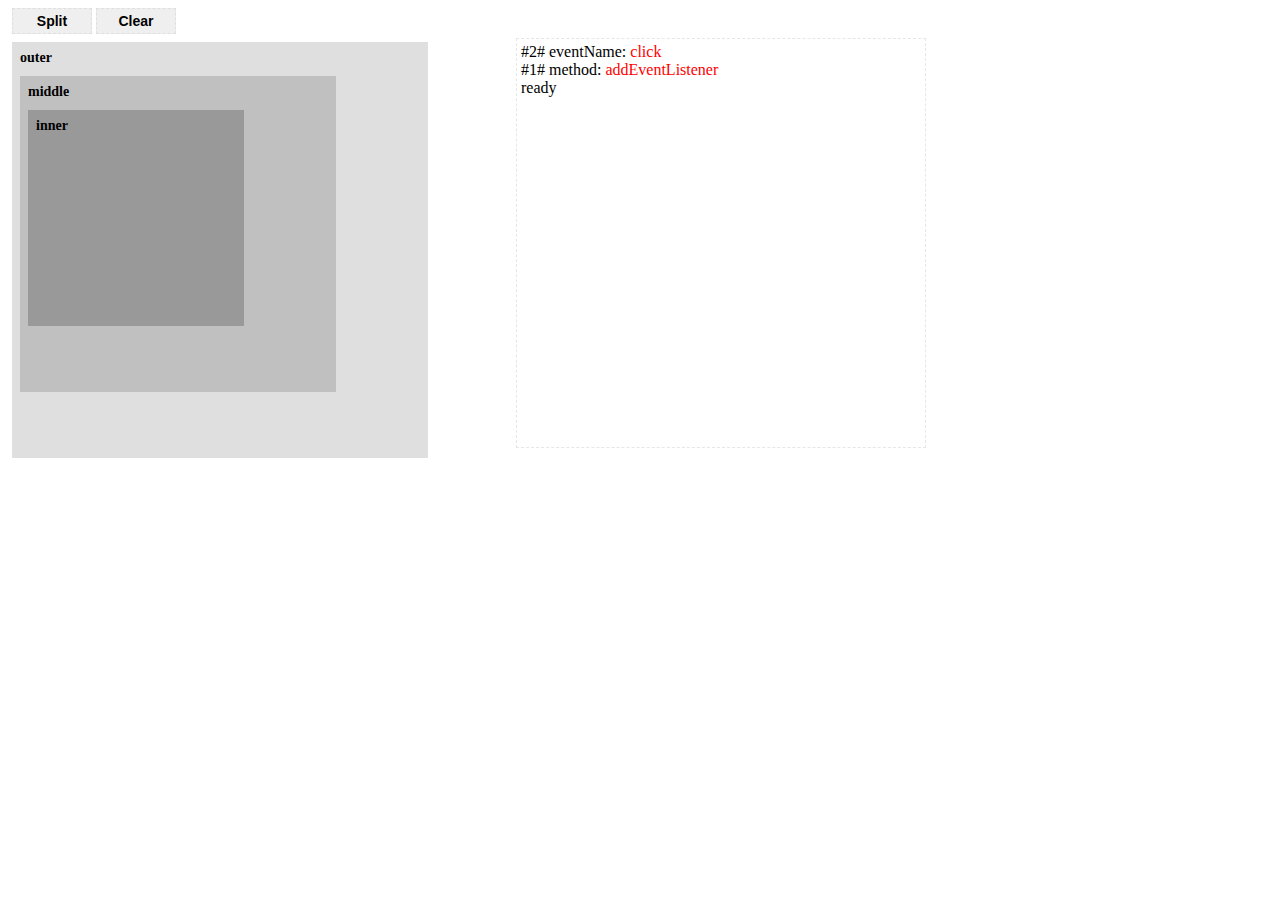
<file: B1_DOM_EVENTS/demo/index.html>
<!DOCTYPE html>
<html xmlns:og="http://opengraphprotocol.org/schema/" xmlns:fb="http://www.facebook.com/2008/fbml" xmlns="http://www.w3.org/1999/xhtml" lang="en" xml:lang="en" dir="ltr" id="html-main">
<head>
	<meta http-equiv="Content-Type" content="text/html; charset=utf-8" />
	<title>Bosn Lab: Demo1-Capturing & Bubbling</title>
	<script src="http://ajax.googleapis.com/ajax/libs/jquery/1.7.1/jquery.min.js"></script>
    <script src="util.js"></script>
    <!--
     *************************************************
     *  JavaScript DOM2 event model demonstration    *
     *  written by @Bosn (http://weibo.com/bosn)     *
     *  mail: bosnma@live.cn                         *
     *************************************************
     -->
     <style type="text/css">
        #demo {float:left;width:500px;margin:4px;color:#000000;font-size:14px;font-weight:bold;}
        #outer {width:400px;height:400px;background:#DFDFDF;padding:8px;}
        #middle {width:300px;height:300px;background:silver;padding:8px;margin-top:10px;}
        #inner {width:200px;height:200px;background:#999999;padding:8px;margin-top:10px;}
        #console {float:left;height:400px;overflow-y:auto;width:400px;border:1px dashed #E6E6E6;padding:4px;}
        #control {margin:4px;}
        #control input {border:1px dashed #DFDFDF; width:80px;font-size:14px;font-weight:bold;padding:4px;}
        #control input:hover {background:Green;color:#FFF;}
        .clear {clear:both;}
     </style>
</head>
	<body>
        <div id="control">
            <input type="button" value="Split" id="btnSplit" />
            <input type="button" value="Clear" id="btnClear" />
        </div>
        <div id="demo">
            <div id="outer">
                outer
                <div id="middle">
                    middle
                    <div id="inner">
                        inner
                    </div>
                </div>
            </div>
        </div>
        <div id="console">ready</div>
        <div class="clear"></div>
	</body>
	<script>
        util.init();

        /**
         * [CASE]: capturing & bubbling
         */
        var inner = document.getElementById('inner'),
            outer = document.getElementById('outer'),
            middle = document.getElementById('middle'),
            highlight = util.highlight,
            method = document.addEventListener ? 'addEventListener' : 'attachEvent',
            eventName = document.addEventListener ? 'click' : 'onclick',
            log = util.log;
        
        log('method: <span style="color:Red;">' + method + '</span>');
        log('eventName: <span style="color:Red;">' + eventName + '</span>');

        inner[method](eventName, function(e) {
            highlight(inner);
            log('inner clicked, true');
            //log('[inner]e.eventPhase:' + e.eventPhase);
            //log('bubbles:' + e.bubbles + ', cancelable:' + e.cancelable);
        }, true);

        inner[method](eventName, function(e) {
            highlight(inner);
            log('inner clicked');
            //log('[inner]e.eventPhase:' + e.eventPhase);
        }, false);

        middle[method](eventName, function(e) {
            highlight(middle);
            log('middle clicked, true');
            e.stopPropagation();
        }, true);

        middle[method](eventName, function(e) {
            highlight(middle);
            log('middle clicked');
            //log('[middle]e.target.innerHTML:' + e.target.innerHTML);
        }, false);

        outer[method](eventName, function(e) {
            highlight(outer);
            log('outer clicked, true');
        }, true);

        outer[method](eventName, function(e) {
            highlight(outer);
            log('outer clicked');
        }, false);
	</script>
</html>
</file>
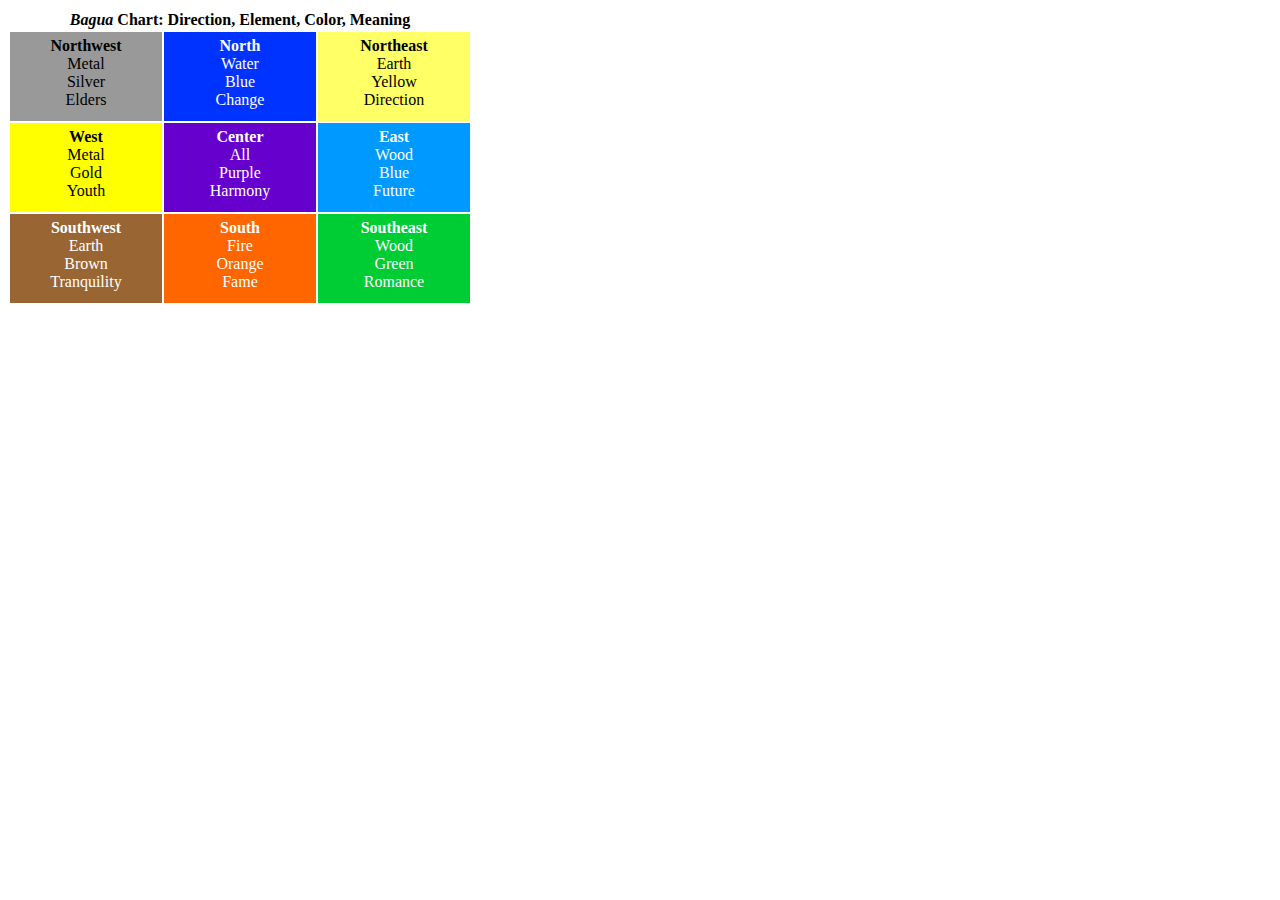
<file: B1_DOM_EVENTS/demo/outer/event delegate/index.html>
<!DOCTYPE HTML>
<html>
<body>
<link type="text/css" rel="stylesheet" href="bagua.css">


<table id="bagua-table">
  <tr>
    <th colspan="3"><em>Bagua</em> Chart: Direction, Element, Color, Meaning</th>
  </tr>
  <tr>
    <td class="nw"><strong>Northwest</strong><br>Metal<br>Silver<br>Elders
    </td>
    <td class="n"><strong>North</strong><br>Water<br>Blue<br>Change
    </td>
    <td class="ne"><strong>Northeast</strong><br>Earth<br>Yellow<br>Direction
    </td>
  </tr>
  <tr>  
      <td class="w"><strong>West</strong><br>Metal<br>Gold<br>Youth
    </td>
    <td class="c"><strong>Center</strong><br>All<br>Purple<br>Harmony
    </td>
    <td class="e"><strong>East</strong><br>Wood<br>Blue<br>Future
    </td>
  </tr>
  <tr>  
      <td class="sw"><strong>Southwest</strong><br>Earth<br>Brown<br>Tranquility
    </td>
    <td class="s"><strong>South</strong><br>Fire<br>Orange<br>Fame
    </td>
    <td class="se"><strong>Southeast</strong><br>Wood<br>Green<br>Romance
    </td>
  </tr>
  
</table>

<script>
var table = document.getElementById('bagua-table')

var highlightedCell

table.onclick = function(event) {
  event = event || window.event
  var target = event.target || event.srcElement
  
  while(target != table) {
    if (target.nodeName == 'TD') {
       highlight(target)
    }
    target = target.parentNode
  }
}

function highlight(node) {
  if (highlightedCell) {
    highlightedCell.style.backgroundColor = ''
  }
  highlightedCell = node
  node.style.backgroundColor = 'red'
}

</script>

</body>
</html>
</file>
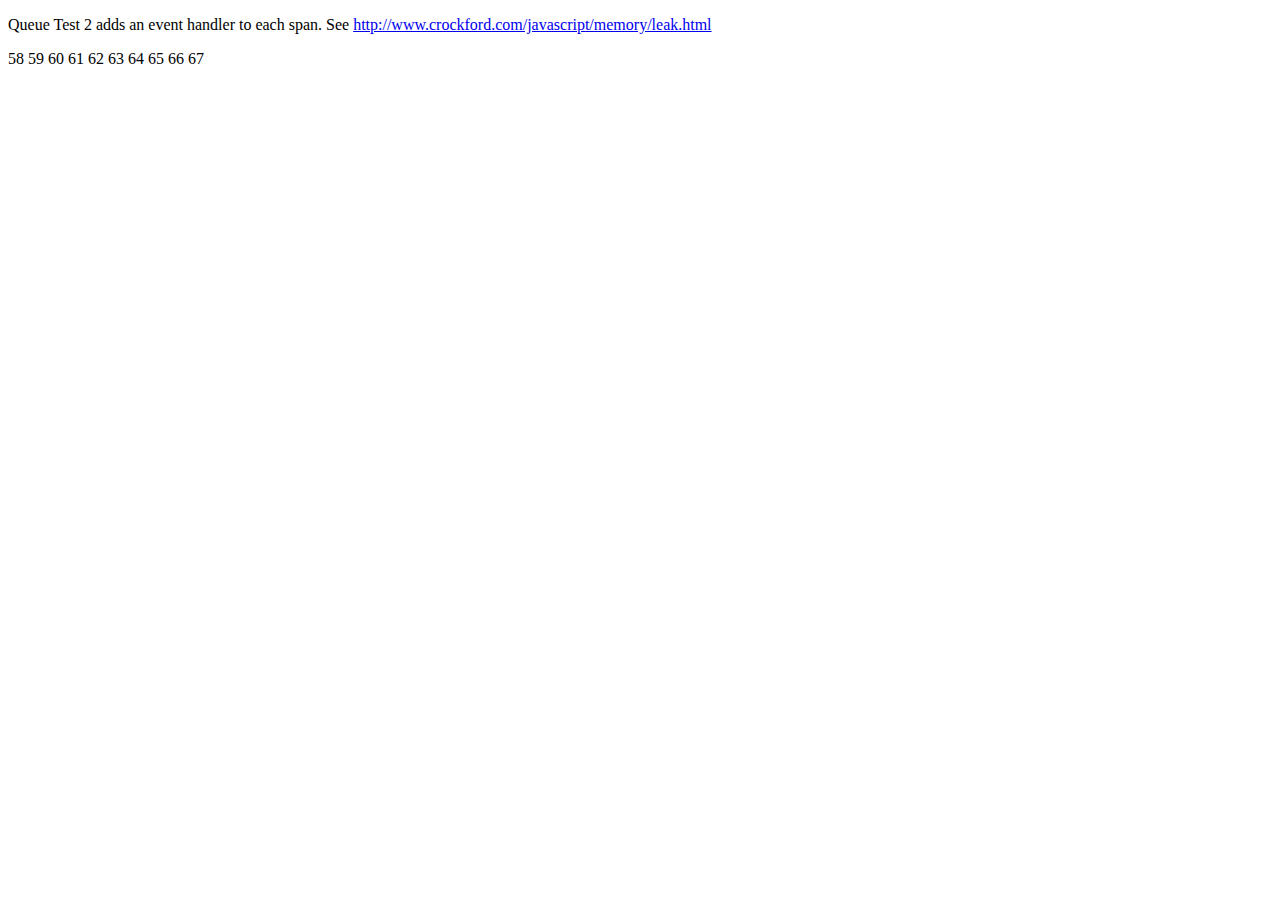
<file: C1_JS_MEMO_LEAK/Demo/case1_IE9下无内存泄露.html>
<!doctype html>
<html>
    <head><title>Queue Test 2</title>
    </head>
    <body>
        <p>
            Queue Test 2 adds an event handler to each span. See <a href="http://www.crockford.com/javascript/memory/leak.html">http://www.crockford.com/javascript/memory/leak.html</a>
        </p>
        <script>
            /*global setTimeout */
            (function (limit, delay) {
                var queue = new Array(10);
                var n = 0;

                function makeSpan(n) {
                    var s = document.createElement('span');
                    document.body.appendChild(s);
                    var t = document.createTextNode(' ' + n);
                    s.appendChild(t);
                    s.onclick = function (e) {
                        s.style.backgroundColor = 'red';
                        alert(n);
                    };
                    return s;
                }

                function process(n) {
                    queue.push(makeSpan(n));
                    var s = queue.shift();
                    if (s) {
                        s.parentNode.removeChild(s);
                    }
                }

                function loop() {
                    if (n < limit) {
                        process(n);
                        n += 1;
                        setTimeout(loop, delay);
                    }
                }

                loop();
            })(10000, 10);
        </script>
    </body>
</html>
</file>
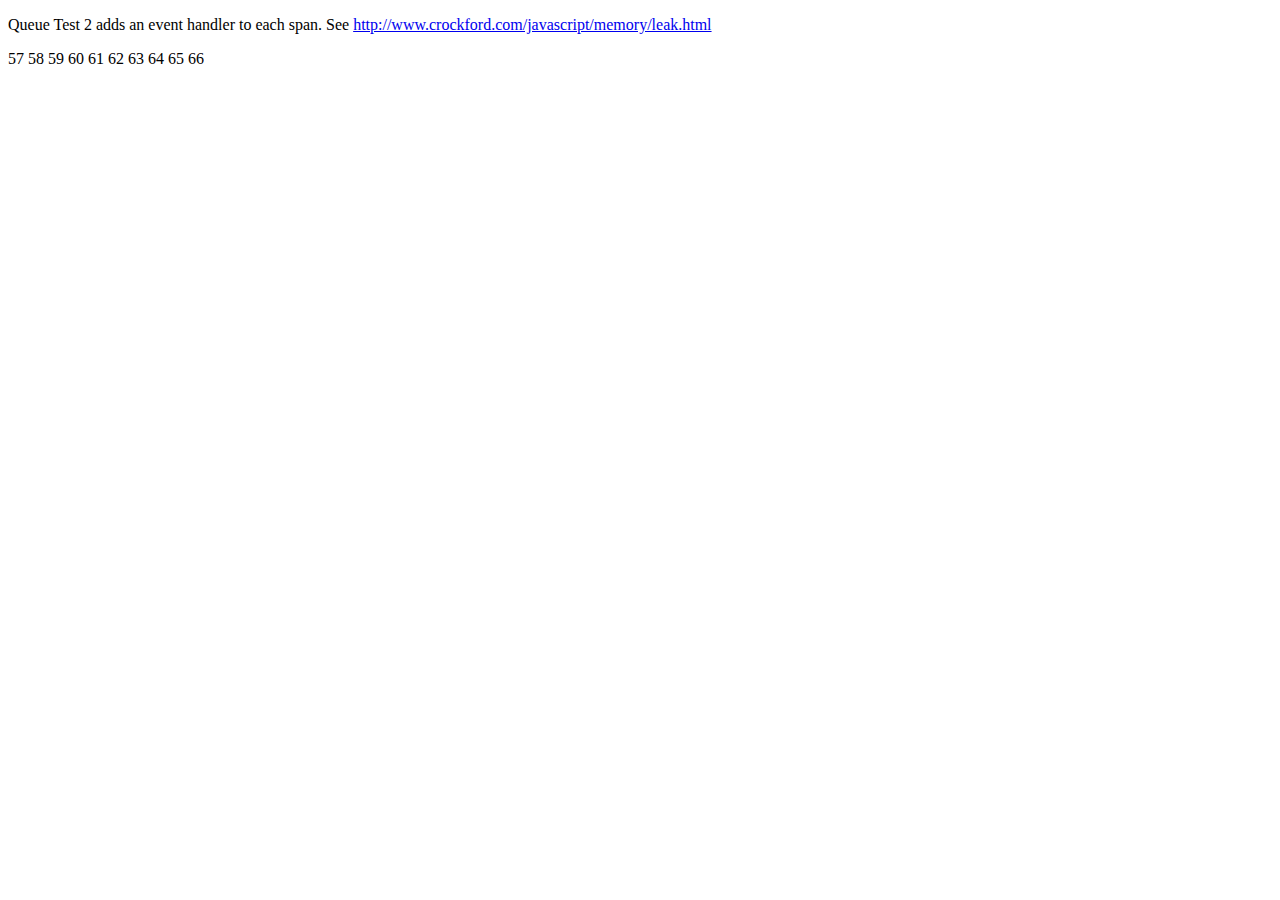
<file: C1_JS_MEMO_LEAK/Demo/case2_IE9下使用IE7兼容模式导致内存泄露.html>
<!doctype html>
<html>
    <head><title>Queue Test 2</title>
		<meta http-equiv="X-UA-Compatible" content="IE=7" />
    </head>
    <body>
        <p>
            Queue Test 2 adds an event handler to each span. See <a href="http://www.crockford.com/javascript/memory/leak.html">http://www.crockford.com/javascript/memory/leak.html</a>
        </p>
        <script>
            /*global setTimeout */
            (function (limit, delay) {
                var queue = new Array(10);
                var n = 0;

                function makeSpan(n) {
                    var s = document.createElement('span');
                    document.body.appendChild(s);
                    var t = document.createTextNode(' ' + n);
                    s.appendChild(t);
                    s.onclick = function (e) {
                        s.style.backgroundColor = 'red';
                        alert(n);
                    };
                    return s;
                }

                function process(n) {
                    queue.push(makeSpan(n));
                    var s = queue.shift();
                    if (s) {
                        s.parentNode.removeChild(s);
                    }
                }

                function loop() {
                    if (n < limit) {
                        process(n);
                        n += 1;
                        setTimeout(loop, delay);
                    }
                }

                loop();
            })(10000, 10);
        </script>
    </body>
</html>
</file>
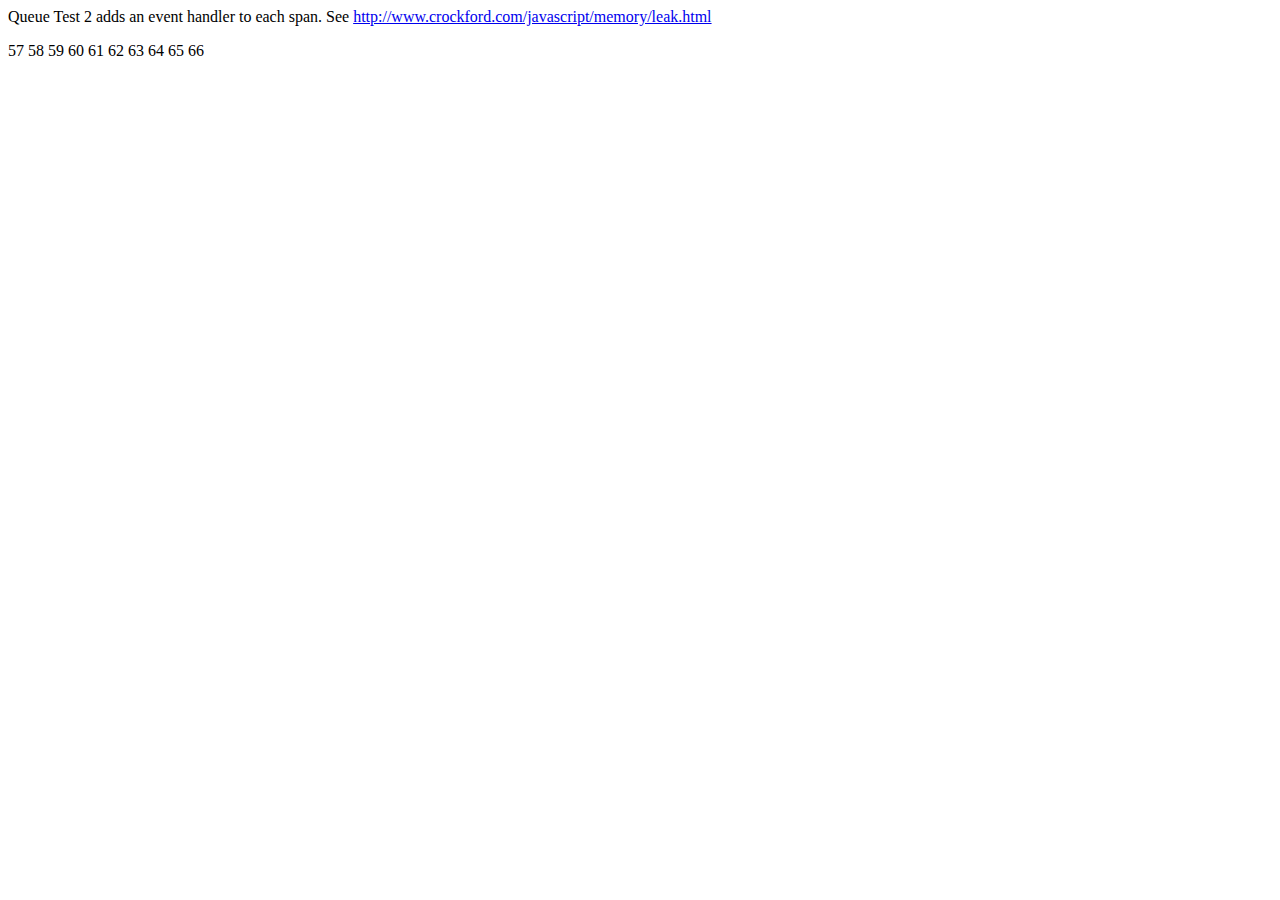
<file: C1_JS_MEMO_LEAK/Demo/case3_IE9下quirks_mode依然导致内存泄露.html>
<html>
    <head><title>Queue Test 2</title>
    </head>
    <body>
        <p>
            Queue Test 2 adds an event handler to each span. See <a href="http://www.crockford.com/javascript/memory/leak.html">http://www.crockford.com/javascript/memory/leak.html</a>
        </p>
        <script>
            /*global setTimeout */
            (function (limit, delay) {
                var queue = new Array(10);
                var n = 0;

                function makeSpan(n) {
                    var s = document.createElement('span');
                    document.body.appendChild(s);
                    var t = document.createTextNode(' ' + n);
                    s.appendChild(t);
                    s.onclick = function (e) {
                        s.style.backgroundColor = 'red';
                        alert(n);
                    };
                    return s;
                }

                function process(n) {
                    queue.push(makeSpan(n));
                    var s = queue.shift();
                    if (s) {
                        s.parentNode.removeChild(s);
                    }
                }

                function loop() {
                    if (n < limit) {
                        process(n);
                        n += 1;
                        setTimeout(loop, delay);
                    }
                }

                loop();
            })(10000, 10);
        </script>
    </body>
</html>
</file>
<file: B1_DOM_EVENTS/demo/outer/event delegate/bagua.css>
#bagua-table th {
  text-align:center;
  font-weight:bold;  
}

#bagua-table td {
  width: 150px;
  white-space: nowrap;
  text-align:center;
  vertical-align: bottom;
  padding-top: 5px;
  padding-bottom: 12px;
}

#bagua-table .nw {
  background-color: #999;
}

#bagua-table .n {
  background-color: #03f;
  color: #fff;
}

#bagua-table .ne {
  background-color: #ff6;
}

#bagua-table .w {
  background-color: #ff0;
}
#bagua-table .c {
  background-color: #60c;
  color: #fff;
}
#bagua-table .e {
  background-color: #09f;
  color: #fff;
}

#bagua-table .sw {
  background-color: #963;
  color: #fff;
}

#bagua-table .s {
  background-color: #f60;
  color: #fff;
}
#bagua-table .se {
  background-color: #0c3;
  color: #fff;
}
</file>
